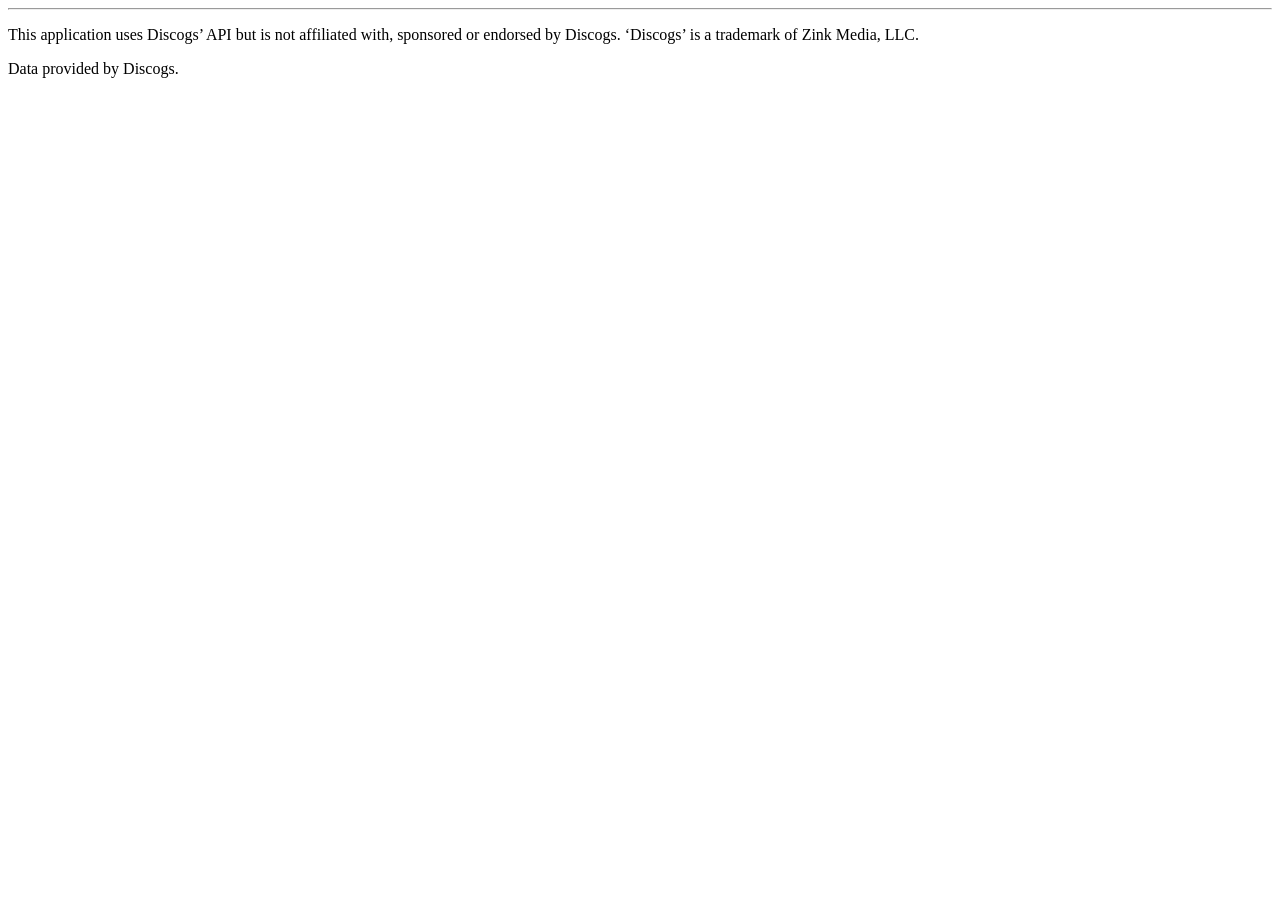
<file: src/main/resources/templates/footer.html>
<!DOCTYPE html>
<html lang="en" xmlns:th="http://www.w3.org/1999/xhtml">
<body th:fragment="~{footer}">
    <div>
        <hr>
        <p>This application uses Discogs’ API but is not affiliated with, sponsored or endorsed by Discogs. ‘Discogs’ is a trademark of Zink Media, LLC.</p>
        <a th:href="@{https://discogs.com}">Data provided by Discogs.</a>
    </div>
</body>
</html>
</file>
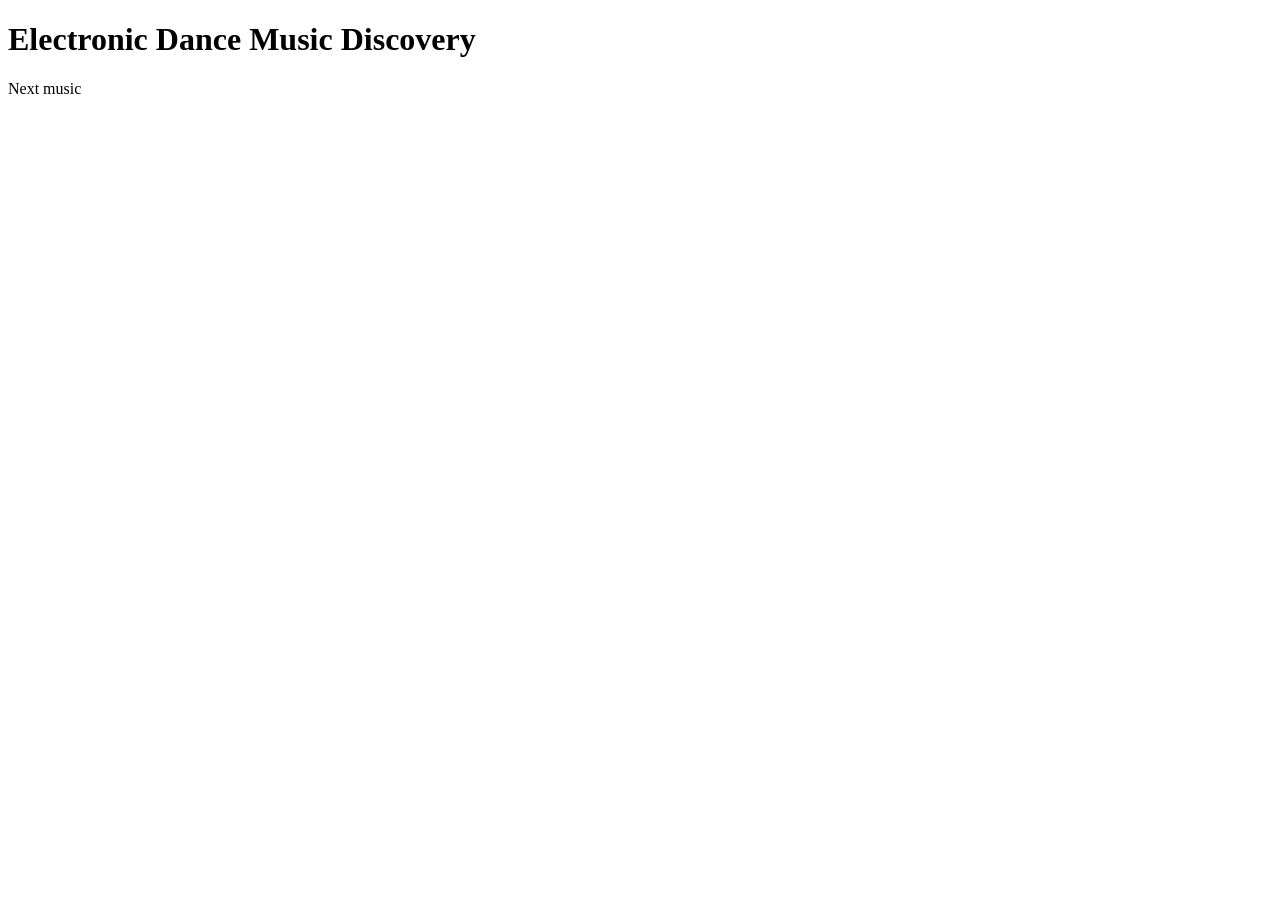
<file: src/main/resources/templates/header.html>
<!DOCTYPE html>
<html lang="en" xmlns:th="http://www.w3.org/1999/xhtml">
<body th:fragment="~{header}">
    <div class="web-title">
        <h1 class="web-title-name">Electronic Dance Music Discovery</h1>
        <div class="next-music-box">
            <a class="next-music-link" th:href="@{/?releaseId={releaseId}(releaseId=${nextReleaseId})}">Next music</a>
        </div>
    </div>
</body>
</html>
</file>
